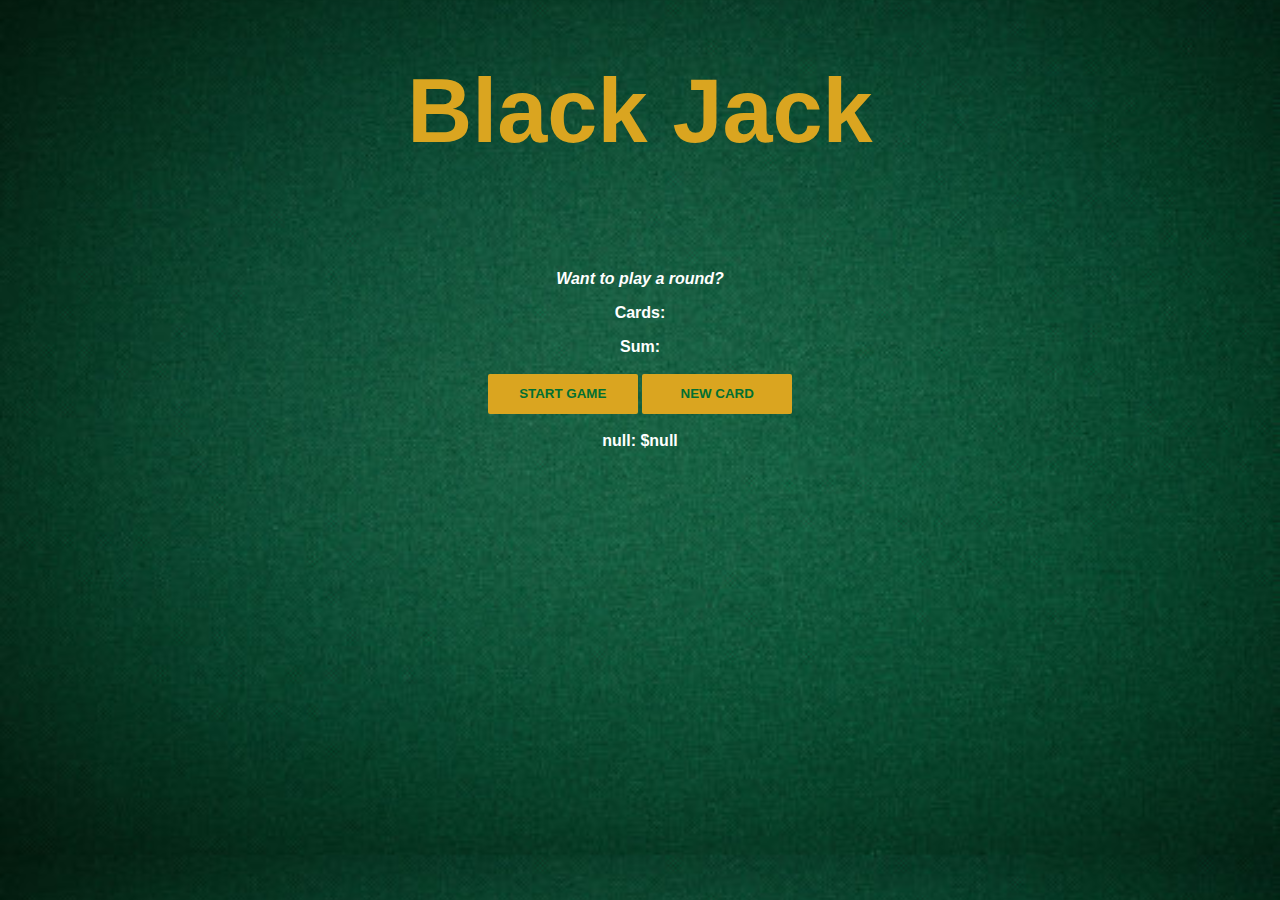
<file: index.html>
<!DOCTYPE html>
<html lang="en">
    <head>
        <meta charset="UTF-8">
        <meta name="viewport" content="width=device-width, initial-scale=1.0">
        <title>BlackJack</title>
        <link rel="stylesheet" href="styles.css">
    </head>

    <body>
        <h1>Black Jack</h1>
        <div class="container">
            <div id="parentTag">
                <p id="message-el">Want to play a round?</p>
                <p id="cards-el">Cards:</p>
                <p id="sum-el">Sum:</p>
                <button onclick="startGame()">START GAME</button>
                <button onclick="newCard()">NEW CARD</button>
                <p id="player-el"></p>
            </div>
        </div>
        <script src="sec.js"></script>
        
    </body>
</html>
</file>
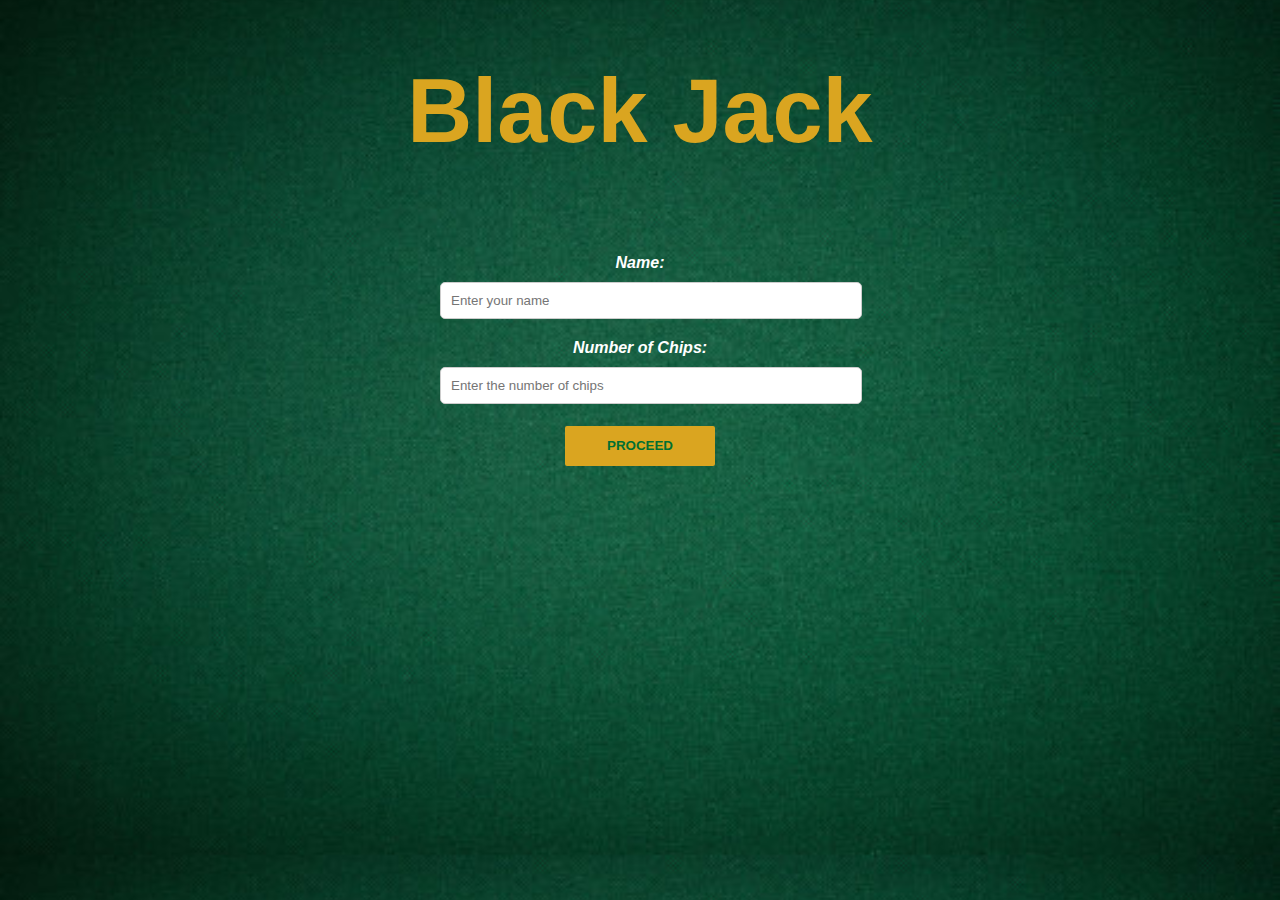
<file: home.html>
<!DOCTYPE html>
<html lang="en">
<head>
    <meta charset="UTF-8">
    <meta name="viewport" content="width=device-width, initial-scale=1.0">
    <title>BlackJack</title>
    <link rel="stylesheet" href="styles.css">
</head>
<body>
    <h1>Black Jack</h1>
    <div class="container">
        <form id="f1">
            <label for="name">Name:</label>
            <input type="text" id="uname" placeholder="Enter your name" required>

            <label for="chips">Number of Chips:</label>
            <input type="number" id="chips" placeholder="Enter the number of chips" required>

            <input type="submit" value="PROCEED" id="proceed">
        </form>
    </div>
    
    <script src="index.js"></script>
</body>
</html>
</file>
<file: styles.css>
body{
    font-family :'Trebuchet MS', 'Lucida Sans Unicode', 'Lucida Grande', 'Lucida Sans', Arial, sans-serif;
    background: url(table.jpg);
    background-size: cover;
    text-align:center;
    font-weight: bold;
}
.container {
    max-width: 400px;
    margin: 50px auto;
    padding: 20px;
    border-radius: 5px;
    position:relative;
    top:10px;
}
h1{
    color : goldenrod;
    font-size: 90px;
}
label, p{
    color: white;
}

label, #message-el{
    font-style: italic;
}
button,input[type="submit"]{
    width:150px;
    height:40px;
    background-color: goldenrod;
    color: #016f32;
    font-weight:bold;
    border-radius: 2px;
    border:none;
    margin-top: 2px;
    margin-bottom: 2px;
}

input[type="text"],
input[type="number"] {
    width: 100%;
    padding: 10px;
    margin-bottom: 20px;
    margin-top: 10px;
    border: 1px solid #ccc;
    border-radius: 5px;
}
input[type="submit"]:hover {
    background-color: #141414;
}
</file>
